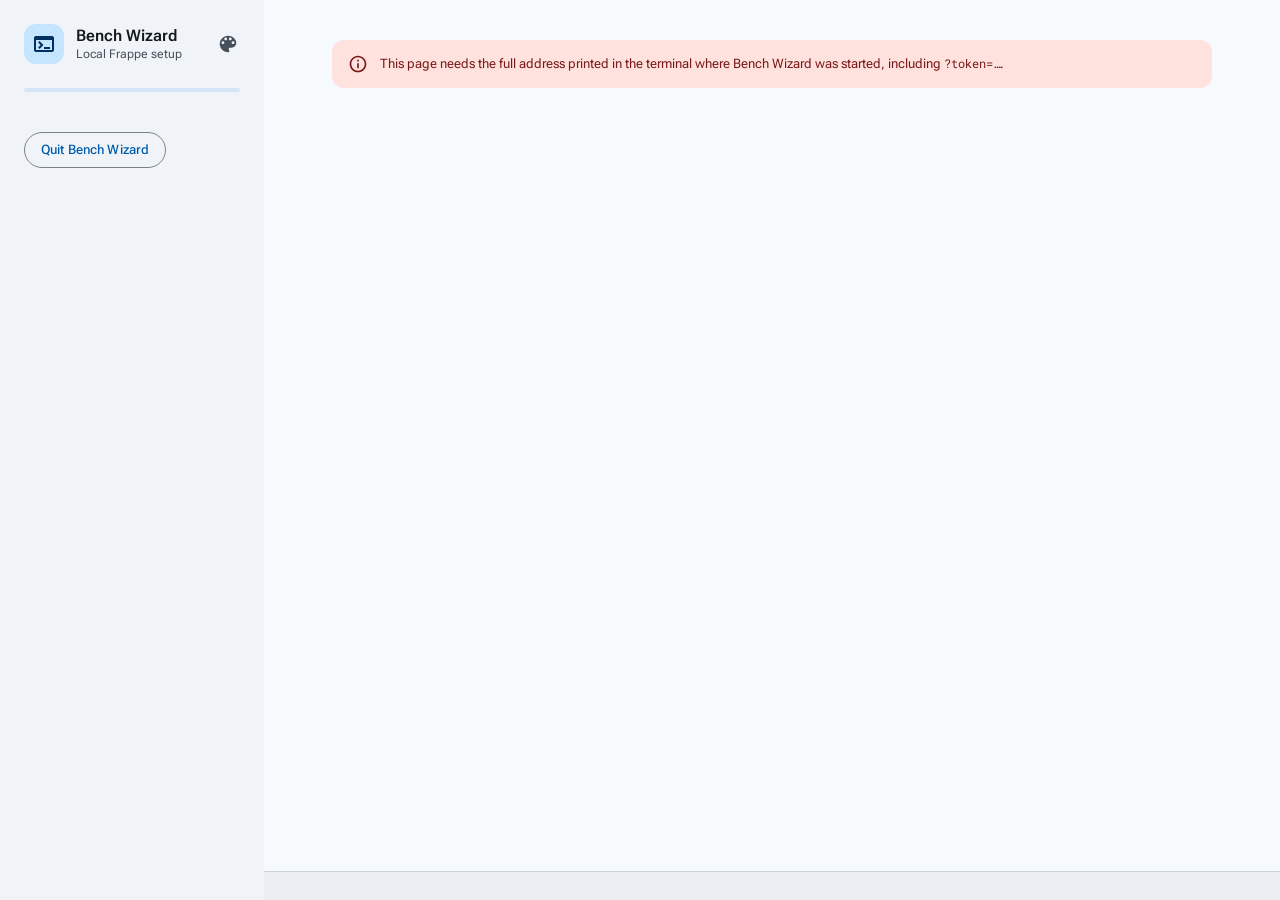
<file: bench_wizard/web/index.html>
<!doctype html>
<html lang="en" data-palette="ocean" data-mode="light" data-scene="none">
<head>
<meta charset="utf-8">
<meta name="viewport" content="width=device-width, initial-scale=1">
<title>Bench Wizard</title>
<script>
// The saved appearance, set before the first paint so a dark theme never flashes light. app.js owns changes.
(function () {
  var t = {}; try { t = JSON.parse(localStorage.getItem('bw-theme') || '{}') || {}; } catch (e) { /* private window */ }
  var d = document.documentElement;
  d.dataset.palette = t.palette || 'ocean'; d.dataset.scene = t.scene || 'none';
  d.dataset.mode = t.mode === 'dark' || (t.mode !== 'light' && matchMedia('(prefers-color-scheme: dark)').matches) ? 'dark' : 'light';
})();
</script>
<link rel="stylesheet" href="https://fonts.googleapis.com/css2?family=Roboto+Flex:opsz,wght@8..144,400..600&family=Roboto+Mono:wght@400;500&display=swap">
<link rel="stylesheet" href="style.css">
</head>
<body>
<div class="shell">
  <aside class="rail">
    <div class="brand">
      <span class="logo"><svg class="i" width="24" height="24" viewBox="0 0 24 24" aria-hidden="true"><path d="M20 4H4c-1.11 0-2 .9-2 2v12c0 1.1.89 2 2 2h16c1.1 0 2-.9 2-2V6c0-1.1-.89-2-2-2zm0 14H4V8h16v10zm-2-1h-6v-2h6v2zM7.5 17l-1.41-1.41L8.67 13l-2.59-2.59L7.5 9l4 4-4 4z"/></svg></span>
      <span class="grow">Bench Wizard<small>Local Frappe setup</small></span>
      <button class="iconbtn" popovertarget="theme" id="theme-btn" aria-label="Appearance: colour, light or dark, background" title="Appearance"></button>
    </div>
    <div class="prog" aria-hidden="true"><i id="progress"></i></div>
    <nav class="vsteps" id="steps" aria-label="Wizard steps"></nav>
    <div class="rail-reset" id="rail-reset"></div>
    <div class="runs" id="runs" aria-label="Runs"></div>
    <div class="rail-quit"><button class="btn sm" data-act="quit" title="Stop Bench Wizard. Benches you started keep running.">Quit Bench Wizard</button></div>
    <div class="foot" id="rail-foot"></div>
  </aside>
  <div class="content">
    <div class="scene" id="scene" aria-hidden="true"></div>
    <main class="main"><div class="col" id="view"><p class="lead">Loading…</p></div></main>
    <footer class="footer"><div class="in2" id="footer"></div></footer>
  </div>
</div>
<div class="theme-panel" id="theme" popover aria-label="Appearance"></div>
<script src="app.js"></script>
</body>
</html>
</file>
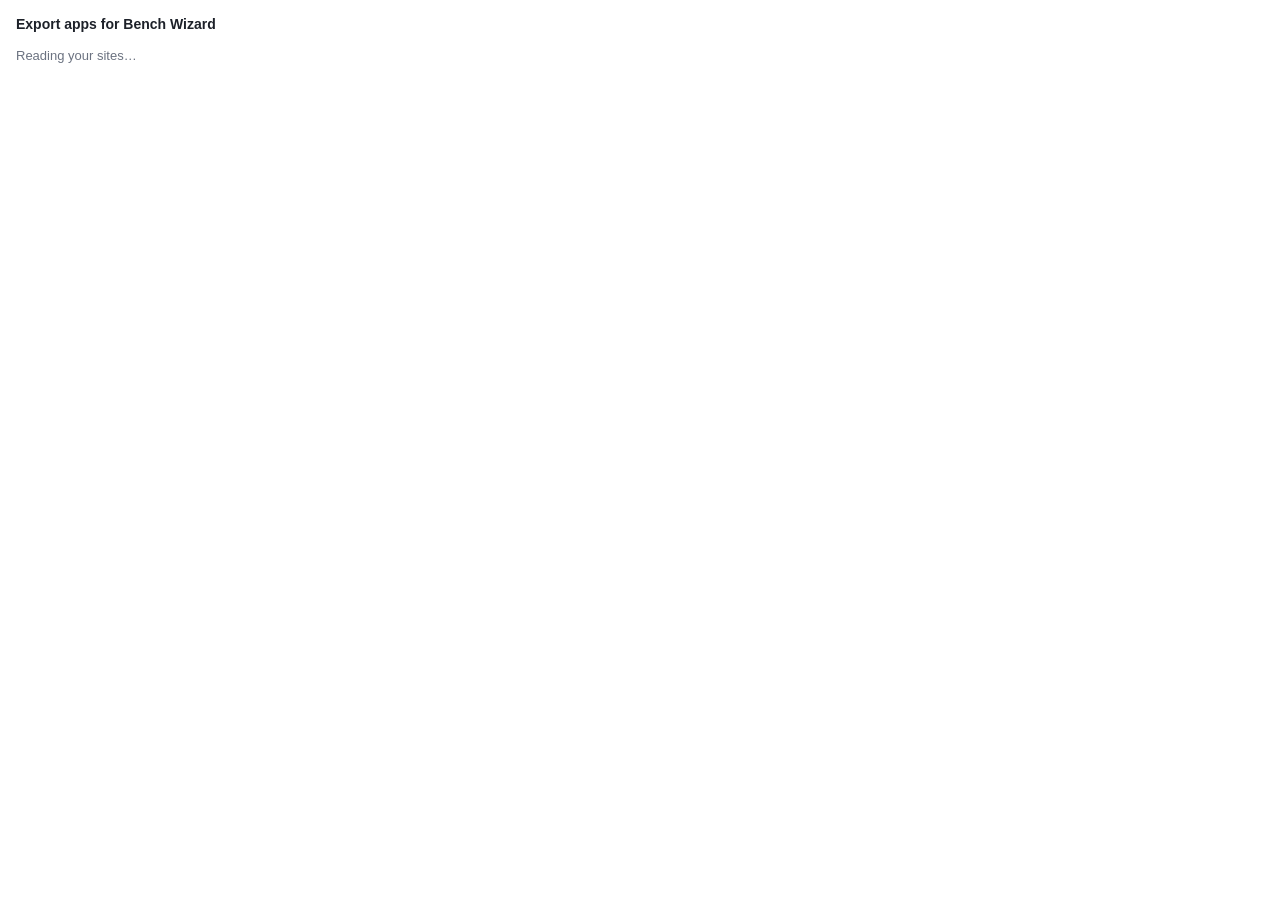
<file: extension/popup.html>
<!doctype html>
<html>
<head>
  <meta charset="utf-8">
  <link rel="stylesheet" href="popup.css">
</head>
<body>
  <h1>Export apps for Bench Wizard</h1>
  <p id="msg" class="muted">Reading your sites…</p>
  <div id="pick" hidden>
    <label for="site">Site</label>
    <select id="site"></select>
  </div>
  <div id="out" hidden>
    <p id="notes" class="muted"></p>
    <textarea id="json" readonly spellcheck="false"></textarea>
    <div class="row">
      <button id="send">Send to Bench Wizard</button>
      <button id="copy" class="ghost">Copy JSON</button>
      <button id="download" class="ghost">Download</button>
    </div>
    <p id="sent" class="muted small">The list goes to the wizard's Apps step for you to check. Or copy it and paste it into “Paste an app list”.</p>
  </div>
  <script src="export.js"></script>
  <script src="wizard.js"></script>
  <script src="popup.js"></script>
</body>
</html>
</file>
<file: bench_wizard/web/style.css>
/* Material Design 3 colour roles, built from one hue per palette (--h) as M3 builds tonal palettes from a seed:
   tone is OKLCH lightness, neutrals carry a trace of the hue. data-palette, data-mode and data-scene sit on <html>. */
:root{
  --h:252;--c:1;
  --sans:'Roboto Flex','Roboto',system-ui,sans-serif;--mono:'Roboto Mono',ui-monospace,Menlo,monospace;
  --ease:cubic-bezier(.2,0,0,1);--rail-w:264px;
  color-scheme:light;
  --md-primary:oklch(.47 calc(.15 * var(--c)) var(--h));--md-on-primary:#fff;
  --md-primary-container:oklch(.91 calc(.06 * var(--c)) var(--h));--md-on-primary-container:oklch(.31 calc(.1 * var(--c)) var(--h));
  --md-secondary-container:oklch(.915 .03 var(--h));--md-on-secondary-container:oklch(.29 .04 var(--h));
  --md-surface:oklch(.983 .005 var(--h));--md-card:#fff;
  --md-surface-low:oklch(.964 .007 var(--h));--md-surface-container:oklch(.95 .008 var(--h));
  --md-surface-high:oklch(.935 .009 var(--h));--md-surface-highest:oklch(.918 .01 var(--h));
  --md-on-surface:oklch(.21 .012 var(--h));--md-on-surface-variant:oklch(.43 .022 var(--h));
  --md-outline:oklch(.6 .02 var(--h));--md-outline-variant:oklch(.86 .014 var(--h));
  --md-error:oklch(.5 .19 27);--md-error-container:oklch(.935 .035 27);--md-on-error-container:oklch(.38 .13 27);
  --md-success:oklch(.5 .13 150);--md-success-container:oklch(.935 .05 150);--md-on-success-container:oklch(.34 .09 150);
  --md-warning-container:oklch(.945 .06 88);--md-on-warning-container:oklch(.41 .09 65);
  --md-terminal:oklch(.23 .012 var(--h));--md-on-terminal:oklch(.9 .008 var(--h));--md-terminal-dim:oklch(.66 .015 var(--h));--md-terminal-error:oklch(.8 .13 25);
  --shadow-1:0 1px 2px oklch(0 0 0 / .1),0 1px 3px 1px oklch(0 0 0 / .05);
  --shadow-3:0 4px 8px 3px oklch(0 0 0 / .1),0 1px 3px oklch(0 0 0 / .14);
  /* the names the screens used before Material, kept so inline styles read the right role */
  --text:var(--md-on-surface);--muted:var(--md-on-surface-variant);--primary:var(--md-primary);
}
:root[data-mode=dark]{
  color-scheme:dark;
  --md-primary:oklch(.81 calc(.1 * var(--c)) var(--h));--md-on-primary:oklch(.27 calc(.09 * var(--c)) var(--h));
  --md-primary-container:oklch(.37 calc(.1 * var(--c)) var(--h));--md-on-primary-container:oklch(.92 calc(.05 * var(--c)) var(--h));
  --md-secondary-container:oklch(.35 .035 var(--h));--md-on-secondary-container:oklch(.91 .025 var(--h));
  --md-surface:oklch(.165 .008 var(--h));--md-card:oklch(.205 .01 var(--h));
  --md-surface-low:oklch(.195 .009 var(--h));--md-surface-container:oklch(.215 .01 var(--h));
  --md-surface-high:oklch(.255 .011 var(--h));--md-surface-highest:oklch(.295 .012 var(--h));
  --md-on-surface:oklch(.925 .008 var(--h));--md-on-surface-variant:oklch(.8 .018 var(--h));
  --md-outline:oklch(.64 .02 var(--h));--md-outline-variant:oklch(.37 .015 var(--h));
  --md-error:oklch(.8 .1 27);--md-error-container:oklch(.37 .11 27);--md-on-error-container:oklch(.93 .04 27);
  --md-success:oklch(.8 .11 150);--md-success-container:oklch(.35 .07 150);--md-on-success-container:oklch(.92 .05 150);
  --md-warning-container:oklch(.38 .07 70);--md-on-warning-container:oklch(.93 .06 88);
  --md-terminal:oklch(.13 .007 var(--h));
  --shadow-1:0 1px 2px oklch(0 0 0 / .4),0 1px 3px 1px oklch(0 0 0 / .2);
  --shadow-3:0 4px 8px 3px oklch(0 0 0 / .3),0 1px 3px oklch(0 0 0 / .4);
}
[data-palette=teal]{--h:195}
[data-palette=forest]{--h:148}
[data-palette=violet]{--h:295}
[data-palette=rose]{--h:12}
[data-palette=amber]{--h:62;--c:.85}
[data-palette=slate]{--h:250;--c:.25}

*{box-sizing:border-box}
html{background:var(--md-surface)}
body{margin:0;background:var(--md-surface);color:var(--md-on-surface);font-family:var(--sans);font-size:15px;line-height:1.5;-webkit-font-smoothing:antialiased}
::selection{background:var(--md-primary-container);color:var(--md-on-primary-container)}
:focus-visible{outline:2px solid var(--md-primary);outline-offset:2px}
a{color:var(--md-primary);text-underline-offset:3px}
.mono{font-family:var(--mono);font-size:.94em}
svg.i{flex:none;fill:currentColor}
.tbl,.kv .v,.dur,.live{font-variant-numeric:tabular-nums}
*{scrollbar-color:var(--md-outline-variant) transparent}

/* ---------- shell and navigation drawer */
.shell{display:flex;flex-wrap:wrap;min-height:100vh}
.rail{flex:0 0 var(--rail-w);min-width:0;background:var(--md-surface-low);color:var(--md-on-surface-variant);padding:20px 12px;display:flex;flex-direction:column;gap:20px;position:relative;z-index:2}
.rail .brand{display:flex;align-items:center;gap:12px;color:var(--md-on-surface);font-weight:600;font-size:16px;line-height:1.2;padding:4px 4px 4px 12px}
.rail .brand .logo{width:40px;height:40px;border-radius:12px;background:var(--md-primary-container);color:var(--md-on-primary-container);display:flex;align-items:center;justify-content:center;flex:none}
.rail .brand small{display:block;font-weight:400;color:var(--md-on-surface-variant);font-size:12px;margin-top:2px}
.rail .brand .grow{flex:1;min-width:0}
.iconbtn{width:40px;height:40px;border-radius:50%;border:0;background:none;color:var(--md-on-surface-variant);display:inline-flex;align-items:center;justify-content:center;cursor:pointer;flex:none;transition:background-color .2s var(--ease)}
.prog{height:4px;margin:0 12px;background:var(--md-secondary-container);border-radius:2px;overflow:hidden}
.prog i{display:block;height:100%;width:0;background:var(--md-primary);border-radius:2px;transition:width .5s var(--ease)}
.vsteps{display:flex;flex-direction:column;gap:2px}
.vstep{display:flex;align-items:center;gap:12px;height:48px;padding:0 16px 0 12px;border-radius:24px;font-size:14px;font-weight:500;letter-spacing:.01em;color:var(--md-on-surface-variant);background:none;border:0;font-family:inherit;text-align:left;width:100%}
.vstep .n{width:26px;height:26px;border-radius:50%;border:1.5px solid var(--md-outline);display:flex;align-items:center;justify-content:center;font-size:12px;font-weight:600;flex:none}
.vstep.done .n{border-color:var(--md-primary);background:var(--md-primary);color:var(--md-on-primary)}
.vstep.current{background:var(--md-secondary-container);color:var(--md-on-secondary-container);font-weight:600}
.vstep.current .n{background:var(--md-primary);border-color:var(--md-primary);color:var(--md-on-primary)}
.vstep.failed .n{border-color:var(--md-error);background:var(--md-error);color:var(--md-on-primary)}
button.vstep.link{cursor:pointer}
.rail-reset:empty{display:none}.rail-reset .btn{margin-left:4px}
.runs{display:flex;flex-direction:column;gap:2px;border-top:1px solid var(--md-outline-variant);padding-top:16px}.runs:empty{display:none}
.rhead{display:flex;align-items:center;justify-content:space-between;gap:8px;min-height:40px;padding:8px 4px 4px 16px;font-size:12px;font-weight:600;letter-spacing:.06em;text-transform:uppercase;color:var(--md-on-surface-variant)}
.rrow{display:flex;align-items:center;border-radius:28px}
.rrow.current{background:var(--md-secondary-container)}
.rbtn{flex:1;min-width:0;display:flex;align-items:center;gap:12px;min-height:56px;padding:8px 8px 8px 12px;background:none;border:0;color:var(--md-on-surface);font-family:inherit;text-align:left;cursor:pointer;border-radius:28px}
.rrow.current .rbtn{color:var(--md-on-secondary-container)}
.rbtn .ic{width:32px;height:32px}
.rbtn .t{min-width:0;font-size:14px;font-weight:500}.rbtn .t>span,.rbtn small{display:block;overflow:hidden;text-overflow:ellipsis;white-space:nowrap}
.rbtn small{color:var(--md-on-surface-variant);font-size:12px;font-weight:400}
.rx{flex:none;width:40px;height:40px;margin-right:4px;border:0;background:none;color:var(--md-on-surface-variant);cursor:pointer;border-radius:50%;display:flex;align-items:center;justify-content:center}
.rail .foot{margin-top:auto;font-size:12px;color:var(--md-on-surface-variant);line-height:1.5;padding:0 16px}
.rail-quit{padding:0 12px}

/* ---------- content column and the scene behind it */
.content{flex:999 1 560px;min-width:0;display:flex;flex-direction:column;position:relative}
.main{flex:1;padding:40px 40px 48px;display:flex;justify-content:center;position:relative;z-index:1}
.col{width:100%;max-width:880px;display:flex;flex-direction:column;gap:24px}
.col.wide{max-width:1680px}
.scene{position:fixed;left:var(--rail-w);right:0;bottom:0;height:min(48vh,440px);pointer-events:none;z-index:0;display:none;
  --s1:color-mix(in oklch,var(--md-primary-container) 38%,var(--md-surface));
  --s2:color-mix(in oklch,var(--md-primary-container) 66%,var(--md-surface));
  --s3:var(--md-primary-container)}
.scene svg{width:100%;height:100%;display:block}
[data-scene=mountains] .scene,[data-scene=waves] .scene{display:block}
[data-scene=dots] .scene{display:block;height:70vh;background-image:radial-gradient(var(--s3) 1.6px,transparent 1.8px);background-size:24px 24px;
  -webkit-mask-image:linear-gradient(to top,#000 10%,transparent);mask-image:linear-gradient(to top,#000 10%,transparent)}
[data-scene=image] .scene{display:block;top:0;height:auto;background-size:cover;background-position:center}
/* a veil in the page colour over the photo; --dim (45-90%) keeps page-level text readable on any picture */
[data-scene=image] .scene::after{content:"";position:absolute;inset:0;background:color-mix(in oklch,var(--md-surface) var(--dim,72%),transparent)}
/* page-level text sits on its own panel over a photo: a dim veil alone cannot promise contrast on every picture */
[data-scene=image] .head{align-self:flex-start;padding:16px 20px;border-radius:16px;background:color-mix(in oklch,var(--md-surface) 90%,transparent);-webkit-backdrop-filter:blur(12px);backdrop-filter:blur(12px)}
.scene .sun{fill:var(--s2)}.scene .l1{fill:var(--s1)}.scene .l2{fill:var(--s2)}.scene .l3{fill:var(--s3)}

/* ---------- type */
h1{margin:0;font-size:30px;line-height:38px;font-weight:500;letter-spacing:-.01em;text-wrap:balance}
h2{margin:0;font-size:16px;line-height:24px;font-weight:600;letter-spacing:.005em}
.head{display:flex;flex-direction:column;gap:8px}
.lead{margin:0;color:var(--md-on-surface-variant);font-size:15px;max-width:72ch}.small{font-size:13px}
.err{font-weight:500;color:var(--md-error);font-size:12px}
.okmsg{font-weight:500;color:var(--md-success);font-size:12px}
.hint{font-weight:400;color:var(--md-on-surface-variant);font-size:12px}

/* ---------- cards and layout */
.card{background:var(--md-card);border:1px solid var(--md-outline-variant);border-radius:16px;padding:24px;display:flex;flex-direction:column;gap:16px}
.card.flush{padding:0;overflow:hidden;gap:0}
.card h2{display:flex;align-items:center;gap:10px}
.card h2 svg.i{color:var(--md-primary)}
.row{display:flex;justify-content:space-between;align-items:center;gap:12px;flex-wrap:wrap}
.grid2{display:grid;grid-template-columns:repeat(2,minmax(0,1fr));gap:16px}
.grid3{display:grid;grid-template-columns:repeat(3,minmax(0,1fr));gap:16px}
.end{align-items:end}
.split{display:flex;flex-wrap:wrap;gap:20px;align-items:stretch}
.list{flex:1 1 320px;min-width:0}.logp{flex:999 1 520px;min-width:0}

/* ---------- choice cards */
.opt{display:flex;gap:14px;align-items:flex-start;padding:16px;border:1px solid var(--md-outline-variant);border-radius:16px;background:var(--md-card);cursor:pointer;text-align:left;font:inherit;color:inherit;transition:border-color .2s var(--ease),background-color .2s var(--ease)}
.opt.sel{border-color:var(--md-primary);background:var(--md-secondary-container);color:var(--md-on-secondary-container);box-shadow:inset 0 0 0 1px var(--md-primary)}
.opt:disabled{opacity:.5;cursor:not-allowed}
.opt .dot{width:20px;height:20px;border-radius:50%;border:2px solid var(--md-on-surface-variant);flex:none;margin-top:1px;display:flex;align-items:center;justify-content:center}
.opt.sel .dot{border-color:var(--md-primary)}.opt.sel .dot i{width:10px;height:10px;border-radius:50%;background:var(--md-primary);display:block}
.opt .t{font-weight:600;font-size:15px;display:flex;align-items:center;gap:8px;flex-wrap:wrap}
.opt .d{display:block;color:var(--md-on-surface-variant);font-size:13px;margin-top:2px}
.opt .why{display:block;color:var(--md-on-warning-container);font-size:12px;margin-top:6px;font-weight:500}
.app{display:flex;gap:14px;align-items:flex-start;padding:18px;border:1px solid var(--md-outline-variant);border-radius:16px;background:var(--md-card)}
.app.sel{border-color:var(--md-primary);background:var(--md-secondary-container);color:var(--md-on-secondary-container)}
.app.dis{opacity:.55}
.app.add{border-style:dashed;flex-direction:column;gap:12px}
.app .body{display:flex;flex-direction:column;gap:6px;flex:1;min-width:0}
.app .t{font-weight:600;font-size:15px;display:flex;align-items:center;gap:8px;flex-wrap:wrap}
.app .d,.app .repo{color:var(--md-on-surface-variant);font-size:13px}
.app .repo{font-size:12px;word-break:break-all}
.app .br{display:flex;align-items:center;gap:8px;font-size:13px;margin-top:4px;flex-wrap:wrap}

/* ---------- text fields (outlined) */
label.f{display:flex;flex-direction:column;gap:6px;font-size:13px;font-weight:500;color:var(--md-on-surface-variant)}
input.in,select.in,input.sm{height:48px;border:1px solid var(--md-outline);border-radius:8px;padding:0 14px;font-size:15px;font-family:inherit;color:var(--md-on-surface);background:var(--md-card);width:100%;transition:border-color .2s var(--ease),box-shadow .2s var(--ease)}
input.in.mono,input.sm{font-family:var(--mono)}
input.in::placeholder{color:var(--md-on-surface-variant);opacity:.75}
input.in:focus,select.in:focus,input.sm:focus{outline:0;border-color:var(--md-primary);box-shadow:inset 0 0 0 1px var(--md-primary)}
input.in.bad{border-color:var(--md-error);box-shadow:inset 0 0 0 1px var(--md-error)}
input.in.changed{border-color:var(--md-primary);background:var(--md-primary-container);color:var(--md-on-primary-container)}
select.in{padding:0 10px;font-size:14px;max-width:100%}
select.in.sm{height:36px;font-size:13px}
input.sm{height:36px;padding:0 10px;font-size:13px;width:150px}
textarea.area{height:auto;padding:12px 14px;font-size:13px;line-height:1.5;resize:vertical}
label.tog{display:flex;gap:12px;align-items:flex-start;font-size:14px}
label.tog input,.app input[type=checkbox]{width:18px;height:18px;margin:2px 0 0;accent-color:var(--md-primary);flex:none}

/* ---------- buttons: outlined (default), filled (.primary, .go), tonal, danger, small */
.btn{position:relative;height:40px;padding:0 24px;border-radius:20px;border:1px solid var(--md-outline);background:transparent;color:var(--md-primary);font:inherit;font-weight:500;font-size:14px;letter-spacing:.01em;cursor:pointer;display:inline-flex;align-items:center;justify-content:center;gap:8px;text-decoration:none;white-space:nowrap;transition:box-shadow .2s var(--ease),background-color .2s var(--ease)}
.btn svg.i{margin-left:-6px}
.btn svg.i:last-child:not(:first-child){margin:0 -6px 0 0}
.btn.primary{background:var(--md-primary);border-color:var(--md-primary);color:var(--md-on-primary)}
.btn.go{background:var(--md-success);border-color:var(--md-success);color:var(--md-on-primary)}
.btn.tonal{background:var(--md-secondary-container);border-color:transparent;color:var(--md-on-secondary-container)}
.btn.danger{border-color:var(--md-outline);color:var(--md-error)}
.btn.stop{background:var(--md-error-container);border-color:transparent;color:var(--md-on-error-container)}
.btn.sm{height:36px;padding:0 16px;font-size:13px;border-radius:18px}
.btn.sm svg.i{margin-left:-4px}
.btn:disabled{color:color-mix(in oklch,var(--md-on-surface) 38%,transparent);border-color:color-mix(in oklch,var(--md-on-surface) 12%,transparent);cursor:not-allowed}
.btn.primary:disabled,.btn.go:disabled,.btn.tonal:disabled,.btn.stop:disabled{background:color-mix(in oklch,var(--md-on-surface) 12%,transparent);border-color:transparent}
/* state layer: the M3 8% / 12% tint of the content colour over any container */
.btn:not(:disabled):active,.iconbtn:active,.rbtn:active,.rx:active,button.vstep.link:active{box-shadow:inset 0 0 0 100vmax color-mix(in oklch,currentColor 12%,transparent)}
@media (hover:hover) and (pointer:fine){
  .btn:not(:disabled):hover,.iconbtn:hover,.rbtn:hover,.rx:hover,button.vstep.link:hover,.seg button:hover,.scenes button:hover{box-shadow:inset 0 0 0 100vmax color-mix(in oklch,currentColor 8%,transparent)}
  .btn.primary:not(:disabled):hover,.btn.go:not(:disabled):hover{box-shadow:inset 0 0 0 100vmax color-mix(in oklch,currentColor 8%,transparent),var(--shadow-1)}
  .opt:not(:disabled):not(.sel):hover{border-color:var(--md-outline)}
  .srow:hover{box-shadow:inset 0 0 0 100vmax color-mix(in oklch,var(--md-on-surface) 5%,transparent)}
}

/* ---------- chips, badges, status */
.badge{display:inline-flex;align-items:center;gap:6px;height:24px;padding:0 10px;border-radius:8px;font-size:12px;font-weight:600;background:var(--md-surface-high);color:var(--md-on-surface-variant);white-space:nowrap}
.badge.blue{background:var(--md-primary-container);color:var(--md-on-primary-container)}
.badge.amber{background:var(--md-warning-container);color:var(--md-on-warning-container)}
.badge.green{background:var(--md-success-container);color:var(--md-on-success-container)}
.badge.red{background:var(--md-error-container);color:var(--md-on-error-container)}
.pip{width:8px;height:8px;border-radius:50%;background:currentColor;display:inline-block;flex:none}
.st{display:inline-flex;align-items:center;gap:6px;height:26px;padding:0 10px;border-radius:8px;font-size:12px;font-weight:600;white-space:nowrap}
.st.ok{background:var(--md-success-container);color:var(--md-on-success-container)}
.st.missing{background:var(--md-error-container);color:var(--md-on-error-container)}
.st.needs_fix{background:var(--md-warning-container);color:var(--md-on-warning-container)}
.st.installing{background:var(--md-primary-container);color:var(--md-on-primary-container)}
.chips{display:flex;gap:8px;flex-wrap:wrap}
.chip{display:inline-flex;align-items:center;gap:6px;height:32px;padding:0 12px;border-radius:8px;border:1px solid var(--md-outline-variant);font-size:13px;font-weight:500}
.chip.path{height:auto;min-height:32px;padding-block:4px;overflow-wrap:anywhere}
.chip.path svg{flex:none}
.fx{margin-top:16px;border:1px solid var(--md-outline-variant);border-radius:12px;overflow:hidden;background:var(--md-card)}
.fx-head{display:flex;gap:12px;align-items:center;padding:10px 12px;background:var(--md-surface-low);border-bottom:1px solid var(--md-outline-variant);flex-wrap:wrap}
.crumbs{display:flex;flex-wrap:wrap;align-items:center;font-size:13px;min-width:0}
.crumbs button{background:none;border:0;padding:4px 6px;border-radius:6px;color:var(--md-primary);font:inherit;cursor:pointer;overflow-wrap:anywhere}
.crumbs button:last-child{color:var(--md-on-surface);font-weight:600}
.crumbs .sep{color:var(--md-on-surface-variant)}
.fx-list{max-height:340px;overflow:auto}
.fx-row{display:flex;align-items:center;gap:8px;padding-right:12px;border-bottom:1px solid var(--md-outline-variant)}
.fx-row:last-child{border-bottom:0}
.fx-open{flex:1;display:flex;align-items:center;gap:10px;min-height:44px;padding:0 14px;background:none;border:0;color:var(--md-on-surface);font:inherit;font-size:14px;text-align:left;cursor:pointer;min-width:0}
.fx-open svg{flex:none;color:var(--md-on-surface-variant)}.fx-open>span:not(.badge){overflow-wrap:anywhere}
@media (hover:hover) and (pointer:fine){.fx-open:hover,.crumbs button:hover{background:color-mix(in oklch,var(--md-on-surface) 8%,transparent)}}
.fx-open:focus-visible,.crumbs button:focus-visible{outline:2px solid var(--md-primary);outline-offset:-2px}
.grid2>.acts{display:flex;gap:8px;flex-wrap:wrap}
.fx-empty{padding:14px 16px;margin:0;color:var(--md-on-surface-variant);font-size:14px}
.fx .acts{display:flex;gap:8px;align-items:center;flex-wrap:wrap;padding:12px;border-top:1px solid var(--md-outline-variant)}
.chip-x{display:grid;place-items:center;width:24px;height:24px;margin-right:-6px;border:0;border-radius:50%;background:none;color:var(--md-on-surface-variant);cursor:pointer}
@media (hover:hover) and (pointer:fine){.chip-x:hover{background:color-mix(in oklch,var(--md-on-surface) 8%,transparent)}}
.chip-x:focus-visible{outline:2px solid var(--md-primary);outline-offset:1px}
.chip .b{color:var(--md-on-surface-variant);font-size:12px;font-family:var(--mono)}

/* ---------- tables */
.tbl{width:100%;border-collapse:collapse;font-size:14px}
.tbl th{text-align:left;font-weight:600;color:var(--md-on-surface-variant);font-size:12px;letter-spacing:.04em;text-transform:uppercase;padding:10px 12px;border-bottom:1px solid var(--md-outline-variant);background:var(--md-surface-low)}
.tbl td{padding:12px;border-bottom:1px solid var(--md-outline-variant);vertical-align:top}
.tbl tr:last-child td{border-bottom:0}
.tbl .sub{color:var(--md-on-surface-variant);font-size:12px;margin-top:2px}
.tbl pre{margin:8px 0 0;white-space:pre-wrap;word-break:break-word;font-size:12px;background:var(--md-terminal);color:var(--md-on-terminal);padding:10px 12px;border-radius:8px;max-height:240px;overflow:auto}
.tbl.proj td{vertical-align:middle;padding:10px 8px}.tbl.proj th{padding:10px 8px;white-space:nowrap}
.tbl.proj td:first-child,.tbl.proj th:first-child{padding-left:16px}
.tbl.proj td:first-child{min-width:220px;max-width:340px}
.tbl.proj select.in{width:150px}
.tbl.proj input.port{width:68px;height:36px;font-size:13px;padding:0 8px}
/* not room for every label: Start, Stop, Migrate and Build keep their icons and tooltips */
@media (max-width:1640px){.tbl.proj .acts .btn .lbl{display:none}.tbl.proj .acts .btn:has(.lbl){padding:0 10px}}
.tbl.proj .acts{white-space:nowrap}.tbl.proj .acts .btn+.btn{margin-left:6px}
.tbl td.acts{text-align:right}.tbl td.acts>*{margin:2px 0 2px 6px;vertical-align:middle}
.tbl .xrow>td{background:var(--md-surface-low)}
td .acts,.fc .acts,.fcsite .acts{display:flex;gap:8px;flex-wrap:wrap;margin-top:12px}
.linkbtn{background:none;border:0;padding:0;font:inherit;color:var(--md-primary);text-align:left;cursor:pointer;text-decoration:underline;text-decoration-color:color-mix(in oklch,currentColor 40%,transparent);text-underline-offset:3px;overflow-wrap:anywhere}
@media (hover:hover) and (pointer:fine){.linkbtn:hover{color:var(--md-primary);text-decoration-color:currentColor}}
.linkbtn:focus-visible{outline:2px solid var(--md-primary);outline-offset:2px;border-radius:4px}
.fc{padding:16px;border-top:1px solid var(--md-outline-variant);margin-top:16px}
.fc .grid2{margin-top:12px}
.logtools{align-items:center}.logtools select.in{width:auto}.logtools input.in{width:180px;height:36px;font-size:13px}
.chip .via{font-family:var(--sans);font-weight:400;color:var(--md-on-surface-variant)}
.fcsite h3 .via{font-weight:400;color:var(--md-on-surface-variant)}
.fc h3,.fcsite h3{font-size:14px;font-weight:600;margin:0 0 4px}
.fcsite{margin-top:16px;padding-top:16px;border-top:1px dashed var(--md-outline-variant)}
.log .eline{color:var(--md-terminal-error);font-weight:600}
.diag code{display:block;margin-top:8px;font-size:12.5px;overflow-wrap:anywhere}
/* M3 filter chips */
.filters{display:flex;gap:8px;flex-wrap:wrap;padding:12px 16px;border-bottom:1px solid var(--md-outline-variant)}
.fchip{height:32px;padding:0 14px;border-radius:8px;border:1px solid var(--md-outline);background:none;color:var(--md-on-surface-variant);font:inherit;font-size:13px;font-weight:500;display:inline-flex;align-items:center;gap:8px;cursor:pointer}
.fchip span{font-variant-numeric:tabular-nums;opacity:.8}
.fchip[aria-pressed=true]{background:var(--md-secondary-container);border-color:transparent;color:var(--md-on-secondary-container);padding-left:8px}
.fchip:disabled{opacity:.38;cursor:not-allowed}
.pip.on{color:var(--md-success)}
@media (hover:hover) and (pointer:fine){.fchip:not(:disabled):hover{box-shadow:inset 0 0 0 100vmax color-mix(in oklch,currentColor 8%,transparent)}}
.bench{display:flex;align-items:center;gap:12px;min-width:0}
.bench .av{width:40px;height:40px;border-radius:12px;flex:none;display:flex;align-items:center;justify-content:center;background:var(--md-surface-high);color:var(--md-on-surface-variant)}
.bench .av.on{background:var(--md-success-container);color:var(--md-on-success-container)}
.bench .nm{min-width:0;overflow-wrap:anywhere;font-family:var(--mono);font-size:13px}
.bench .nm .sub{font-family:var(--sans);font-size:12px}
.state-on{display:flex;align-items:center;gap:6px;margin-top:2px;color:var(--md-success);font-weight:500}
.stats{display:grid;grid-template-columns:repeat(3,minmax(0,1fr));gap:12px}
.stat{display:flex;gap:14px;align-items:center;padding:16px;border-radius:12px;background:var(--md-surface-container);min-width:0}
.stat>div:last-child{flex:1;min-width:0}
.stat .si{width:44px;height:44px;border-radius:50%;flex:none;display:flex;align-items:center;justify-content:center;background:var(--md-primary-container);color:var(--md-on-primary-container)}
.stat .k{font-size:12px;color:var(--md-on-surface-variant);font-weight:500}
.stat .v{font-size:18px;font-weight:500;margin-top:2px}.stat .v small{font-size:13px;color:var(--md-on-surface-variant);font-weight:400}
.meter{height:4px;border-radius:2px;background:var(--md-surface-highest);margin-top:8px;overflow:hidden}.meter i{display:block;height:100%;background:var(--md-primary);border-radius:2px}
.meter.low i{background:var(--md-error)}

/* ---------- key/values, checks */
.kv{display:grid;grid-template-columns:repeat(2,minmax(0,1fr));gap:14px 24px}
.kv .k{font-size:12px;color:var(--md-on-surface-variant);font-weight:500;letter-spacing:.02em}
.kv .v{font-size:14px;margin-top:2px;word-break:break-word}
.kv .full{grid-column:1/-1}
.chk .crow{display:flex;gap:12px;align-items:flex-start;padding:10px 0;border-bottom:1px solid var(--md-outline-variant);font-size:14px}
.chk .crow:last-child{border-bottom:0}
.dotc,.ic{width:24px;height:24px;border-radius:50%;flex:none;display:flex;align-items:center;justify-content:center;font-size:12px;font-weight:700}
.dotc.ok,.ic.done{background:var(--md-success-container);color:var(--md-on-success-container)}
.dotc.fail,.ic.failed{background:var(--md-error-container);color:var(--md-on-error-container)}
.ic.running{background:var(--md-primary-container);color:var(--md-on-primary-container)}
.ic.waiting{background:var(--md-surface-high);color:var(--md-on-surface-variant)}
.olist{margin:0;padding-left:20px;display:flex;flex-direction:column;gap:10px;font-size:13px}
.olist .btn{margin-left:6px}

/* ---------- notes, banners */
.note{display:flex;gap:12px;padding:14px 16px;border-radius:12px;background:var(--md-warning-container);color:var(--md-on-warning-container);font-size:13px;align-items:flex-start}
.note.info{background:var(--md-primary-container);color:var(--md-on-primary-container)}
.note.bad{background:var(--md-error-container);color:var(--md-on-error-container)}
.note .acts{display:flex;gap:8px;margin-top:8px}
.fail{display:flex;gap:16px;align-items:center;flex-wrap:wrap;padding:16px 20px;border-radius:16px;background:var(--md-error-container);color:var(--md-on-error-container)}
.fail .msg{flex:1;min-width:240px}
.hero{display:flex;gap:18px;align-items:flex-start;padding:24px;border-radius:20px;background:var(--md-success-container);color:var(--md-on-success-container)}
.hero .okc{width:48px;height:48px;border-radius:50%;background:var(--md-success);color:var(--md-on-primary);display:flex;align-items:center;justify-content:center;flex:none}
.hero h1{color:inherit}.hero p{margin:4px 0 0}

/* ---------- terminal-like blocks */
.cmd{background:var(--md-terminal);color:var(--md-on-terminal);border-radius:12px;padding:16px 18px;font-size:13px;line-height:1.7;overflow-x:auto;white-space:pre;font-family:var(--mono)}
.cmd .n{color:var(--md-terminal-dim);display:inline-block;width:28px}
.cmdline{display:flex;align-items:center;gap:12px;background:var(--md-terminal);color:var(--md-on-terminal);border-radius:12px;padding:12px 12px 12px 16px;font-size:14px;overflow-x:auto;font-family:var(--mono)}
.cmdline code{flex:1;white-space:pre;font-family:inherit}.cmdline .p{color:var(--md-terminal-dim)}
.copy{height:36px;padding:0 14px;border-radius:18px;border:1px solid var(--md-terminal-dim);background:transparent;color:var(--md-on-terminal);font-size:13px;font-weight:500;font-family:var(--sans);cursor:pointer;flex:none}
.loghead{display:flex;justify-content:space-between;align-items:center;gap:12px;padding:12px 16px;border-bottom:1px solid var(--md-outline-variant);background:var(--md-surface-low);font-size:13px;flex-wrap:wrap}
.loghead .c{overflow:hidden;text-overflow:ellipsis;white-space:nowrap;min-width:0;flex:1}
.loghead .right{display:flex;gap:8px;flex-wrap:wrap;margin-left:auto}
.srow{display:flex;align-items:center;gap:12px;padding:12px 16px;border:0;border-bottom:1px solid var(--md-outline-variant);font-size:14px;text-align:left;width:100%;background:var(--md-card);font-family:inherit;color:inherit;cursor:pointer}
.srow:last-child{border-bottom:0}
.srow.active{background:var(--md-secondary-container);color:var(--md-on-secondary-container)}
.srow .t{flex:1;min-width:0;overflow:hidden;text-overflow:ellipsis;white-space:nowrap}
.srow .dur{color:var(--md-on-surface-variant);font-size:12px}
.srow.waiting .t{color:var(--md-on-surface-variant)}
.log{background:var(--md-terminal);color:var(--md-on-terminal);font-family:var(--mono);font-size:12.5px;line-height:1.65;padding:16px 18px;overflow:auto;white-space:pre-wrap;word-break:break-word;min-height:380px;max-height:60vh;margin:0}

/* ---------- bottom app bar */
.footer{position:sticky;bottom:0;z-index:3;background:var(--md-surface-container);padding:14px 40px;display:flex;justify-content:center;box-shadow:0 -1px 0 var(--md-outline-variant)}
.footer .in2{width:100%;max-width:880px;display:flex;justify-content:space-between;align-items:center;gap:16px;flex-wrap:wrap}
.footer .in2.wide{max-width:1680px}
.footer .right{display:flex;align-items:center;gap:12px;flex-wrap:wrap;margin-left:auto}
.live{display:flex;flex-wrap:wrap;gap:8px 18px;font-size:13px;color:var(--md-on-surface-variant)}
.live b{color:var(--md-on-surface);font-weight:500}

/* ---------- appearance panel (a popover: light-dismiss and Esc come with it) */
.theme-panel{position:fixed;inset:72px auto auto 16px;margin:0;width:min(400px,calc(100vw - 32px));padding:20px;border:0;border-radius:24px;background:var(--md-surface-container);color:var(--md-on-surface);box-shadow:var(--shadow-3);display:none;flex-direction:column;gap:18px;font-family:var(--sans)}
.theme-panel.open{display:flex;z-index:10}  /* no-popover fallback (Safari < 17) */
.theme-panel:popover-open{display:flex}
.theme-panel .tp-h{display:flex;align-items:center;justify-content:space-between}
.theme-panel .tp-l{font-size:12px;font-weight:600;letter-spacing:.04em;color:var(--md-on-surface-variant);margin-bottom:10px}
.swatches{display:grid;grid-template-columns:repeat(7,minmax(0,1fr));gap:8px}
.sw{aspect-ratio:1;border-radius:50%;border:0;padding:0;cursor:pointer;background:oklch(.55 calc(.15 * var(--c,1)) var(--h));position:relative;display:flex;align-items:center;justify-content:center;color:#fff}
.sw::after{content:"";position:absolute;inset:-4px;border-radius:50%;border:2px solid transparent}
.sw[aria-checked=true]::after{border-color:var(--md-on-surface)}
.sw svg.i{opacity:0}.sw[aria-checked=true] svg.i{opacity:1}
.seg{display:flex;border:1px solid var(--md-outline);border-radius:20px;overflow:hidden}
.seg button{flex:1;min-width:0;height:40px;border:0;border-left:1px solid var(--md-outline);background:none;color:var(--md-on-surface);font:inherit;font-size:13px;font-weight:500;display:inline-flex;align-items:center;justify-content:center;gap:6px;cursor:pointer;padding:0 6px}
.seg button:first-child{border-left:0}
.seg button[aria-pressed=true]{background:var(--md-secondary-container);color:var(--md-on-secondary-container)}
.scenes{display:grid;grid-template-columns:repeat(5,minmax(0,1fr));gap:8px}
.scenes button{border:1px solid var(--md-outline-variant);border-radius:12px;background:var(--md-surface);padding:0 0 6px;cursor:pointer;color:var(--md-on-surface);font:inherit;font-size:12px;font-weight:500;overflow:hidden;display:flex;flex-direction:column;gap:6px}
.scenes button[aria-pressed=true]{border-color:var(--md-primary);box-shadow:inset 0 0 0 1px var(--md-primary);background:var(--md-secondary-container);color:var(--md-on-secondary-container)}
.scenes .thumb{height:40px;position:relative;background:var(--md-surface);--s1:color-mix(in oklch,var(--md-primary-container) 38%,var(--md-surface));--s2:color-mix(in oklch,var(--md-primary-container) 66%,var(--md-surface));--s3:var(--md-primary-container)}
.scenes .thumb svg{position:absolute;inset:0;width:100%;height:100%}
.scenes .thumb .sun{fill:var(--s2)}.scenes .thumb .l1{fill:var(--s1)}.scenes .thumb .l2{fill:var(--s2)}.scenes .thumb .l3{fill:var(--s3)}
.scenes .thumb.image{background-size:cover;background-position:center;display:flex;align-items:center;justify-content:center;color:var(--md-on-surface-variant)}
.tp-image{display:flex;align-items:center;gap:8px;flex-wrap:wrap;margin-top:12px}
.tp-dim{display:flex;align-items:center;gap:12px;flex:1 1 100%;font-size:13px;font-weight:500;color:var(--md-on-surface-variant)}
.tp-dim input{flex:1;accent-color:var(--md-primary)}
#tp-msg{margin:8px 0 0}#tp-msg:empty{display:none}
[hidden]{display:none !important}
.scenes .thumb.dots{background-image:radial-gradient(var(--s3) 1.4px,transparent 1.6px);background-size:8px 8px}

.spin{width:14px;height:14px;border-radius:50%;border:2px solid currentColor;border-right-color:transparent;display:inline-block;animation:spin .8s linear infinite}
@keyframes spin{to{transform:rotate(360deg)}}
::view-transition-old(root),::view-transition-new(root){animation-duration:.35s;animation-timing-function:var(--ease)}
@media (prefers-reduced-motion:reduce){*,::view-transition-group(*),::view-transition-old(*),::view-transition-new(*){animation-duration:.01ms !important;transition-duration:.01ms !important}}

@media (max-width:840px){  /* below rail + content (264 + 560): the rail stacks on top */
  .grid2,.grid3,.kv,.stats{grid-template-columns:minmax(0,1fr)}
  .main{padding:24px 16px 32px}.footer{padding:12px 16px}
  .rail{flex-basis:100%;padding:12px;gap:10px}.rail .foot{display:none}
  .vsteps{flex-direction:row;flex-wrap:wrap}.vstep{width:auto;height:40px;padding:0 12px 0 8px}
  .scene{left:0}
  h1{font-size:26px;line-height:34px;overflow-wrap:anywhere}
  .tbl.stack thead{display:none}
  .tbl.stack tr{display:block;padding:12px 16px;border-bottom:1px solid var(--md-outline-variant)}
  .tbl.stack tr:last-child{border-bottom:0}
  .tbl.stack td{display:block;padding:3px 0;border:0}
  .tbl.stack td.acts{text-align:left;padding-top:8px}.tbl.stack td.acts>*{margin:4px 6px 0 0}
  .logtools{margin-left:0;width:100%}.logtools select.in,.logtools input.in{flex:1 1 160px}
}
.findings{list-style:none;padding:0;margin:8px 0 0;display:grid;gap:12px;font-size:13.5px;line-height:1.55}
.findings li,.review{overflow-wrap:anywhere}
.review{white-space:pre-wrap;background:var(--md-surface-container);border-radius:12px;padding:14px 16px;font-size:14px;line-height:1.6;margin:0}
</file>
<file: extension/popup.css>
:root { --bg: #fff; --fg: #1d2129; --muted: #6b7280; --line: #d9dde3; --accent: #2563eb; --field: #f6f7f9; }
@media (prefers-color-scheme: dark) {
  :root { --bg: #17191d; --fg: #e8eaed; --muted: #9aa0a6; --line: #33373d; --accent: #4c8dff; --field: #202328; }
}
body { width: 420px; margin: 0; padding: 14px 16px; background: var(--bg); color: var(--fg);
  font: 13px/1.45 -apple-system, BlinkMacSystemFont, "Segoe UI", sans-serif; }
h1 { font-size: 14px; margin: 0 0 8px; }
label { display: block; font-weight: 600; margin-bottom: 4px; }
select, textarea { width: 100%; box-sizing: border-box; background: var(--field); color: var(--fg);
  border: 1px solid var(--line); border-radius: 6px; padding: 6px 8px; font: inherit; }
textarea { height: 220px; resize: vertical; font: 11.5px/1.4 ui-monospace, Menlo, monospace; }
.row { display: flex; gap: 8px; margin-top: 8px; }
button { border: 0; border-radius: 6px; padding: 6px 12px; background: var(--accent); color: #fff; font: inherit; cursor: pointer; }
button.ghost { background: transparent; color: var(--fg); border: 1px solid var(--line); }
.muted { color: var(--muted); }
.small { font-size: 12px; }
.error { color: #dc2626; }
button:disabled { opacity: .6; cursor: default; }
</file>
